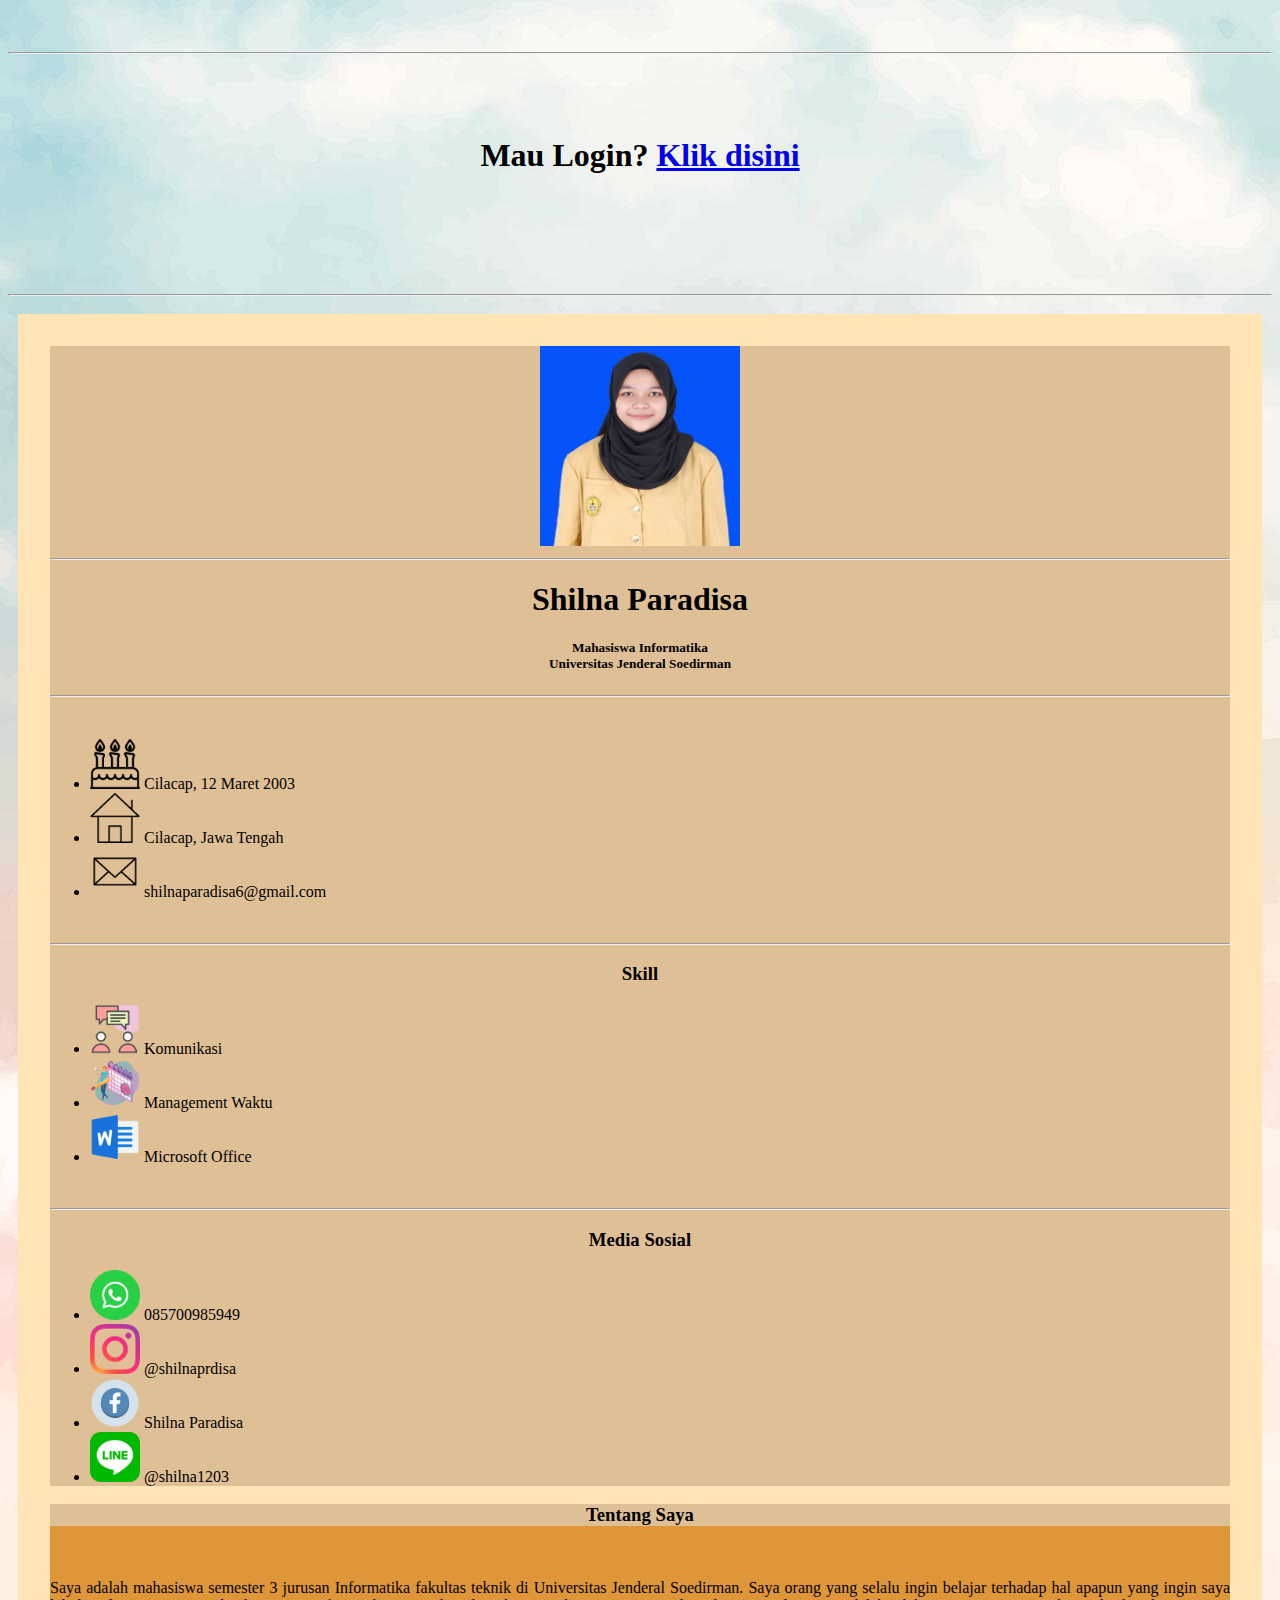
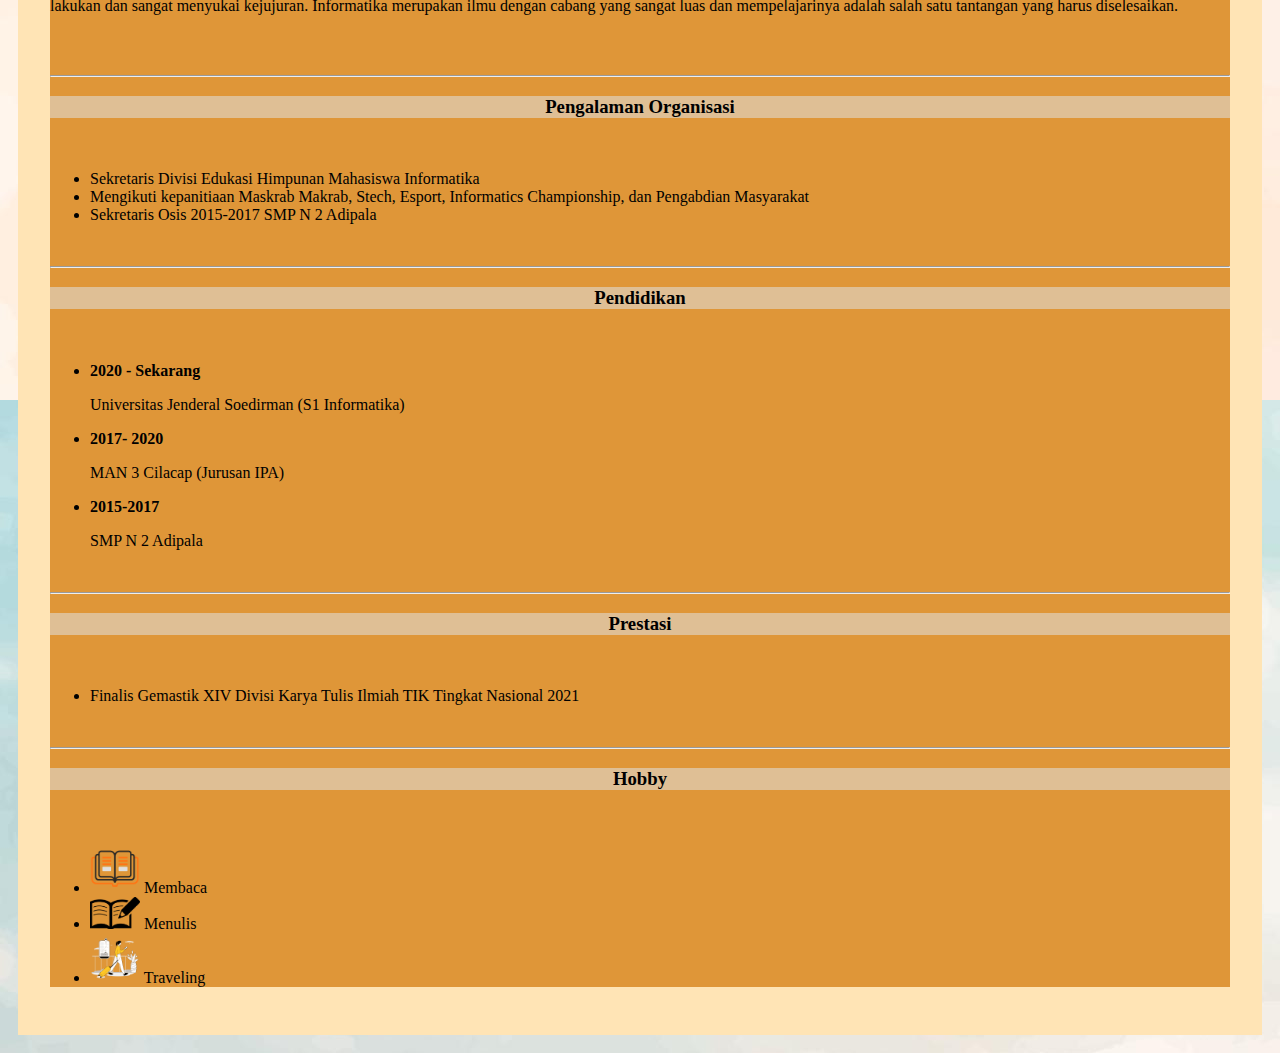
<file: index.html>
<!DOCTYPE html>
<html lang="en">
  <head>
    <!-- Required meta tags -->
    <meta charset="utf-8" />
    <meta name="viewport" content="width=device-width, initial-scale=1" />
    <!-- Bootstrap CSS -->
    <link href="https://cdn.jsdelivr.net/npm/bootstrap@5.1.3/dist/css/bootstrap.min.css" rel="stylesheet" integrity="sha384-1BmE4kWBq78iYhFldvKuhfTAU6auU8tT94WrHftjDbrCEXSU1oBoqyl2QvZ6jIW3" crossorigin="anonymous" />
    <link rel="stylesheet" href="Style.css" />

    <title>My CV | Shilna Paradisa</title>
  </head>
  <body>
    <br> <br> <hr> <br> <br> <br>
    <h1 align="center">Mau Login? <a href="login.html">Klik disini</a></h1> <br> <br> <br> <br> <br>  <hr>
    <div class="container">
      <div class="row">
        <div class="col-sm-4" style="background-color: rgb(223, 191, 149)">
          <center><img src="gambar/shilna.jpeg" width="200px" height="200px" alt=" gambar" class="rounded-circle img-thumbnail" /></center>
          <hr />
          <h1 align=" center">Shilna Paradisa</h1>
          <h5 style="text-align: center" ;>
            Mahasiswa Informatika <br />
            Universitas Jenderal Soedirman
          </h5>
          <hr />
          <br />
          <div>
            <ul>
              <li style="background-color: rgb(223, 191, 149)" class="list-group-item">
                <img src="gambar/birthday.png" class="img-thumbnail" width="50px" />
                Cilacap, 12 Maret 2003
              </li>
              <li style="background-color: rgb(223, 191, 149)" class="list-group-item">
                <img src="gambar/home.png" class="img-thumbnail" width="50px" />
                Cilacap, Jawa Tengah
              </li>
              <li style="background-color: rgb(223, 191, 149)" class="list-group-item">
                <img src="gambar/email.png" class="img-thumbnail" width="50px" />
                shilnaparadisa6@gmail.com
              </li>
            </ul>
          </div>
          <br />
          <hr />
          <h3 style="text-align: center">Skill</h3>
          <ul>
            <li style="background-color: rgb(223, 191, 149)" class="list-group-item">
              <img src="gambar/komunikasi.png" class="img-thumbnail" width="50px" />
              Komunikasi
            </li>
            <li style="background-color: rgb(223, 191, 149)" class="list-group-item">
              <img src="gambar/time.png" class="img-thumbnail" width="50px" />
              Management Waktu
            </li>
            <li style="background-color: rgb(223, 191, 149)" class="list-group-item">
              <img src="gambar/word.png" class="img-thumbnail" width="50px" />
              Microsoft Office
            </li>
          </ul>
          <br />
          <hr />
          <div>
            <h3 style="text-align: center">Media Sosial</h3>
            <ul>
              <li style="background-color: rgb(223, 191, 149)" class="list-group-item">
                <img src="gambar/wa.png" class="img-thumbnail" width="50px" />
                085700985949
              </li>
              <li style="background-color: rgb(223, 191, 149)" class="list-group-item">
                <img src="gambar/ig.png" class="img-thumbnail" width="50px" />
                @shilnaprdisa
              </li>
              <li style="background-color: rgb(223, 191, 149)" class="list-group-item">
                <img src="gambar/facebook.png" class="img-thumbnail" width="50px" />
                Shilna Paradisa
              </li>
              <li style="background-color: rgb(223, 191, 149)" class="list-group-item">
                <img src="gambar/line.png" class="img-thumbnail" width="50px" />
                @shilna1203
              </li>
            </ul>
          </div>
        </div>
        <div class="col-sm-8" style="background-color: rgb(223, 150, 56)">
          <h3 align=" center" style="background-color: rgb(223, 191, 149)">Tentang Saya</h3>
          <br />
          <p class="fs-5">
            Saya adalah mahasiswa semester 3 jurusan Informatika fakultas teknik di Universitas Jenderal Soedirman. Saya orang yang selalu ingin belajar terhadap hal apapun yang ingin saya lakukan dan sangat menyukai kejujuran. Informatika
            merupakan ilmu dengan cabang yang sangat luas dan mempelajarinya adalah salah satu tantangan yang harus diselesaikan.
          </p>
          <br />
          <br />
          <hr />
          <h3 align=" center" style="background-color: rgb(223, 191, 149)">Pengalaman Organisasi</h3>
          <br />
          <ul class="fs-5">
            <li>Sekretaris Divisi Edukasi Himpunan Mahasiswa Informatika</li>
            <li>Mengikuti kepanitiaan Maskrab Makrab, Stech, Esport, Informatics Championship, dan Pengabdian Masyarakat</li>
            <li>Sekretaris Osis 2015-2017 SMP N 2 Adipala</li>
          </ul>
          <br />
          <hr />

          <h3 align=" center" style="background-color: rgb(223, 191, 149)">Pendidikan</h3>
          <br />
          <ul class="fs-5">
            <li><b>2020 - Sekarang </b></li>

            <p>Universitas Jenderal Soedirman (S1 Informatika)</p>
            <li><b>2017- 2020 </b></li>
            <p>MAN 3 Cilacap (Jurusan IPA)</p>
            <li><b>2015-2017 </b></li>

            <p>SMP N 2 Adipala</p>
          </ul>
          <br />
          <hr />
          <h3 align=" center" style="background-color: rgb(223, 191, 149)">Prestasi</h3>
          <br />
          <ul class="fs-4">
            <li>Finalis Gemastik XIV Divisi Karya Tulis Ilmiah TIK Tingkat Nasional 2021</li>
          </ul>
          <br />
          <hr />
          <h3 align=" center" style="background-color: rgb(223, 191, 149)">Hobby</h3>
          <br />

          <ul class="fs-4">
            <li style="background-color: rgb(223, 150, 56)" class="list-group-item">
              <img src="gambar/reading.png" class="img-thumbnail" width="50px" />
              Membaca
            </li>
            <li style="background-color: rgb(223, 150, 56)" class="list-group-item">
              <img src="gambar/writing.png" class="img-thumbnail" width="50px" />
              Menulis
            </li>
            <li style="background-color: rgb(223, 150, 56)" class="list-group-item">
              <img src="gambar/traveling.png" class="img-thumbnail" width="50px" />
              Traveling
            </li>
          </ul>
        </div>
      </div>
    </div>

    <script src="https://cdn.jsdelivr.net/npm/bootstrap@5.1.3/dist/js/bootstrap.bundle.min.js" integrity="sha384-ka7Sk0Gln4gmtz2MlQnikT1wXgYsOg+OMhuP+IlRH9sENBO0LRn5q+8nbTov4+1p" crossorigin="anonymous"></script>
  </body>
</html>
</file>
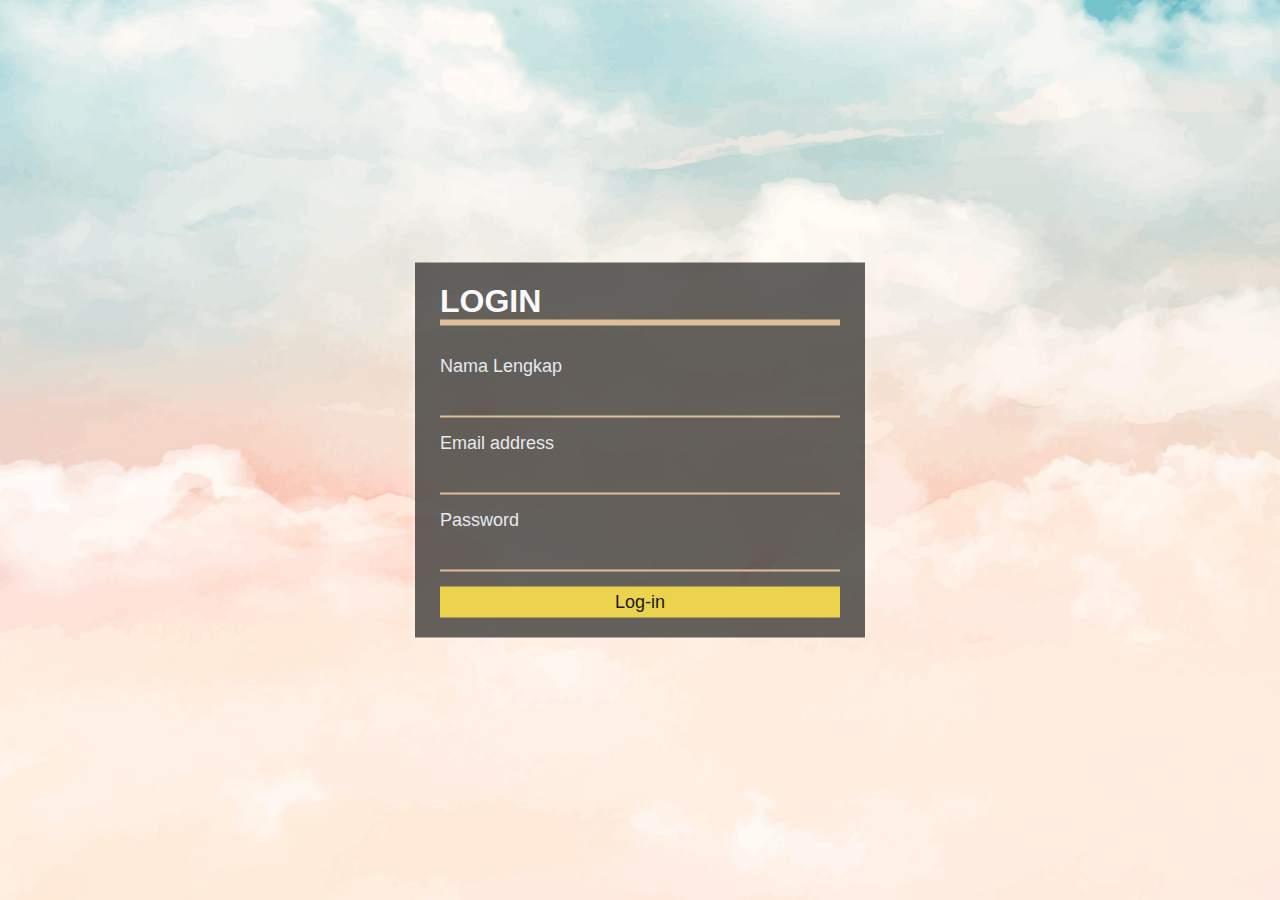
<file: login.html>
<!DOCTYPE html>
<html lang="en">
  <head>
    <!-- Required meta tags -->
    <meta charset="utf-8" />
    <meta name="viewport" content="width=device-width, initial-scale=1" />

    <!-- Bootstrap CSS -->
    <link href="https://cdn.jsdelivr.net/npm/bootstrap@5.0.2/dist/css/bootstrap.min.css" rel="stylesheet" integrity="sha384-EVSTQN3/azprG1Anm3QDgpJLIm9Nao0Yz1ztcQTwFspd3yD65VohhpuuCOmLASjC" crossorigin="anonymous" />
    <link rel="stylesheet" href="login.css" />
    <title>Menu Registrasi</title>
  </head>
  <body>
    <div class="container-fluid">
      <div class="container">
        <div class="row">
          <div class="col-sm">
            <form action="" method="POST">
              <div class="text-center">
                <h1 class="text-light">LOGIN</h1>
              </div>
              <div class="mb-3">
                <label for="username" class="form-label">Nama Lengkap</label>
                <input type="text" class="form-control" id="username" name="username" autofocus />
              </div>
              <div class="mb-3">
                <label for="email" class="form-label">Email address</label>
                <input type="email" class="form-control" id="email" name="email" required />
              </div>
              <div class="mb-3">
                <label for="password" class="form-label">Password</label>
                <input type="password" class="form-control" id="password" name="password" required />
              </div>
              <button onclick="confirm('Anda Berhasil Login')" ; onclick="alert('data yang anda input sudah benar?')" class="btn btn-info" name="register">Log-in</button>
            </form>
            <div align="center"></div>
          </div>
        </div>
      </div>
    </div>

    <script>
      const username = document.getElementById('username');
      const email = document.getElementById('email');
      const password = document.getElementById('password');

      function changeLine(fromInput, toInput) {
        fromInput.addEventListener('keypress', function onEvent(event) {
          if (event.key == 'Enter') {
            event.preventDefault();
            toInput.focus();
          }
        });
      }

      changeLine(username, email);
      changeLine(email, password);
    </script>
  </body>
</html>
</file>
<file: Style.css>
body {
  min-height: 1000px;
}

.container {
  padding: 10px;
  text-align: justify;
  font-size: 18;
}
.row {
  padding: 2rem;
  background-color: moccasin;
}

body {
  background-image: url('gambar/background.jpg');
}
.container {
  font-family: cursive;
}
.col-sm {
  position: absolute;
  left: 50%;
  top: 50%;
  transform: translate(-50%, -50%);
  width: 30%;
  padding: 20px;
  background-color: rgba(118, 202, 223, 0.7);
  box-shadow: 0 0 10px rgba(63, 40, 40, 0.3);
}

.mb-3 {
  font-size: 18px;
}
.container2 form input {
  width: calc(100% - 20px);
  padding: 8px 10px;
  margin-bottom: 15px;
  border: none;
  background-color: transparent;
  border-bottom: 2px solid #2979ff;
  color: #fff;
  font-size: 14px;
}
.container2 label {
  text-align: left;
  color: #181715fb;
}
.container2 h1 {
  text-align: left;
  color: #fafafa;
  margin-bottom: 30px;
  text-transform: uppercase;
  border-bottom: 4px solid #2979ff;
}
</file>
<file: login.css>
* {
  margin: 0;
  padding: 0;
  outline: 0;
  font-family: 'Open Sans', sans-serif;
}
body {
  height: 100vh;
  background-image: url(gambar/background.jpg);
  background-size: cover;
  background-position: center;
  background-repeat: no-repeat;
}

.container {
  position: absolute;
  left: 50%;
  top: 50%;
  transform: translate(-50%, -50%);
  padding: 20px 25px;
  width: 400px;

  background-color: rgba(63, 62, 60, 0.808);
  box-shadow: 0 0 10px rgba(255, 255, 255, 0.3);
}
.container h1 {
  text-align: left;
  color: #fafafa;
  margin-bottom: 30px;
  text-transform: uppercase;
  border-bottom: 6px solid rgb(223, 191, 149);
}
.container label {
  text-align: left;
  color: #e4eaee;
  font-size: 18px;
}
.container form input {
  width: calc(100% - 20px);
  padding: 8px 10px;
  margin-bottom: 15px;
  border: none;
  background-color: transparent;
  border-bottom: 2px solid rgb(223, 191, 149);
  color: #fff;
  font-size: 20px;
}
.container form button {
  width: 100%;
  padding: 5px 0;
  border: none;
  background-color: #ebd34d;
  font-size: 18px;
  color: #1b1919;
}
</file>
